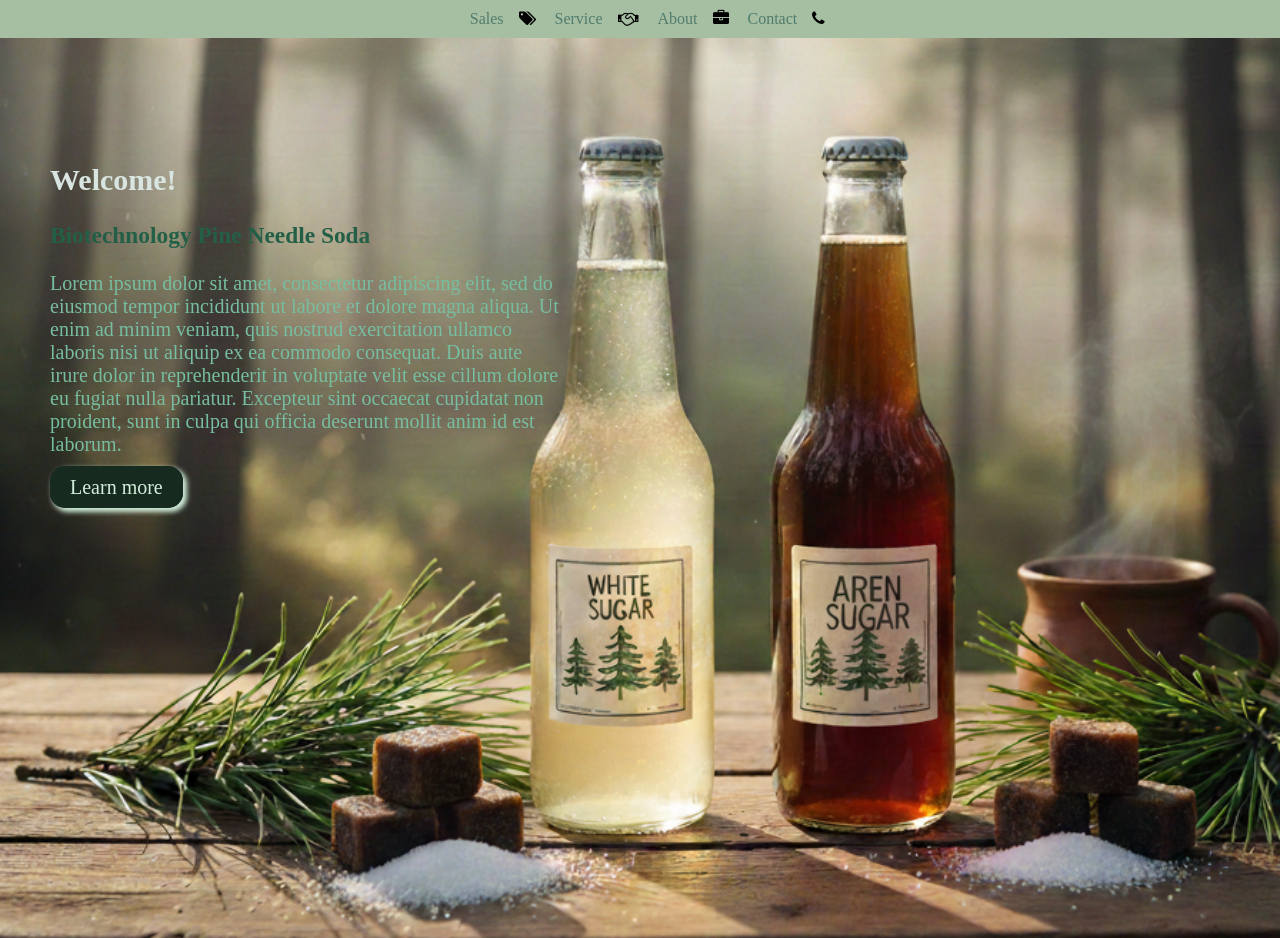
<file: index.html>
<!DOCTYPE html>
<html>
    <head>
        <title>Top Nav 2</title>
        <link rel = "stylesheet" href = "style.css">
        <link rel="stylesheet" href="https://cdnjs.cloudflare.com/ajax/libs/font-awesome/4.7.0/css/font-awesome.min.css">
    </head>
    <body>
        <header>
            <nav>
            <a href="#">Sales</a><i class="fa fa-tags"></i>
            <a href="#">Service</a><i class="fa fa-handshake-o"></i>
            <a href="#">About</a><i class="fa fa-briefcase"></i>
            <a href="#">Contact</a><i class="fa fa-phone"></i>
            </nav>
        </header>
        <section class = "home">
            <div class="deskripsiHome">
                <h1>Welcome!</h1>
                <h3>Biotechnology Pine Needle Soda</h3>
                <p>
                  Lorem ipsum dolor sit amet, consectetur adipiscing elit, sed do eiusmod tempor incididunt ut labore et dolore magna aliqua. Ut enim ad minim veniam, quis nostrud exercitation ullamco laboris nisi ut aliquip ex ea commodo consequat. Duis aute irure dolor in reprehenderit in voluptate velit esse cillum dolore eu fugiat nulla pariatur. Excepteur sint occaecat cupidatat non proident, sunt in culpa qui officia deserunt mollit anim id est laborum.
                </p>
                <a href="#about">Learn more</a>
            </div>

        </section>
    </body>
</html>
</file>
<file: style.css>
header{
    text-align: center;
    padding:10px;
    background-color: rgb(166, 191, 163);
}
header img{
    height : 250px;
}
nav a{
    padding: 5px 15px;
    color:rgb(81, 124, 109);
    text-decoration: none;
    border-radius: 0px 0px 15px 15px;
    transition: 0.3s;
}
nav a:hover{
    color:rgb(180, 231, 223);
    background-color: rgb(22, 42, 31);
    border-radius: 30px 30px 30px 30px;
    transition: 0.5s;
    box-shadow: 5px 5px 4px -2px ;
}
.deskripsiHome{
    width: 40%;
    margin-left: 50px;
    font-size: 20px;
    & h1{
      color:rgb(217, 229, 224);
    }
    & h3{
        color:rgb(35, 95, 70);
    }& p{
        color:rgb(119, 189, 160);
    }

}
.home{
    background-image: url("bg.png");
    height:800px;
    background-size: cover;
    padding-top:100px;
}
body{
    margin:0;
}
.deskripsiHome a{
    text-decoration: none;
    color:rgb(209, 238, 218);
    background-color: rgb(22, 42, 31) ;
    padding: 10px 20px;
    border-radius: 15px;
    box-shadow: 3px 3px 5px 1px ;
    border:2px white;
}
.deskripsiHome a:hover{
    box-shadow:5px 5px 10px -2px rgb(168, 212, 166);
    padding:11px 31px;
}
</file>
